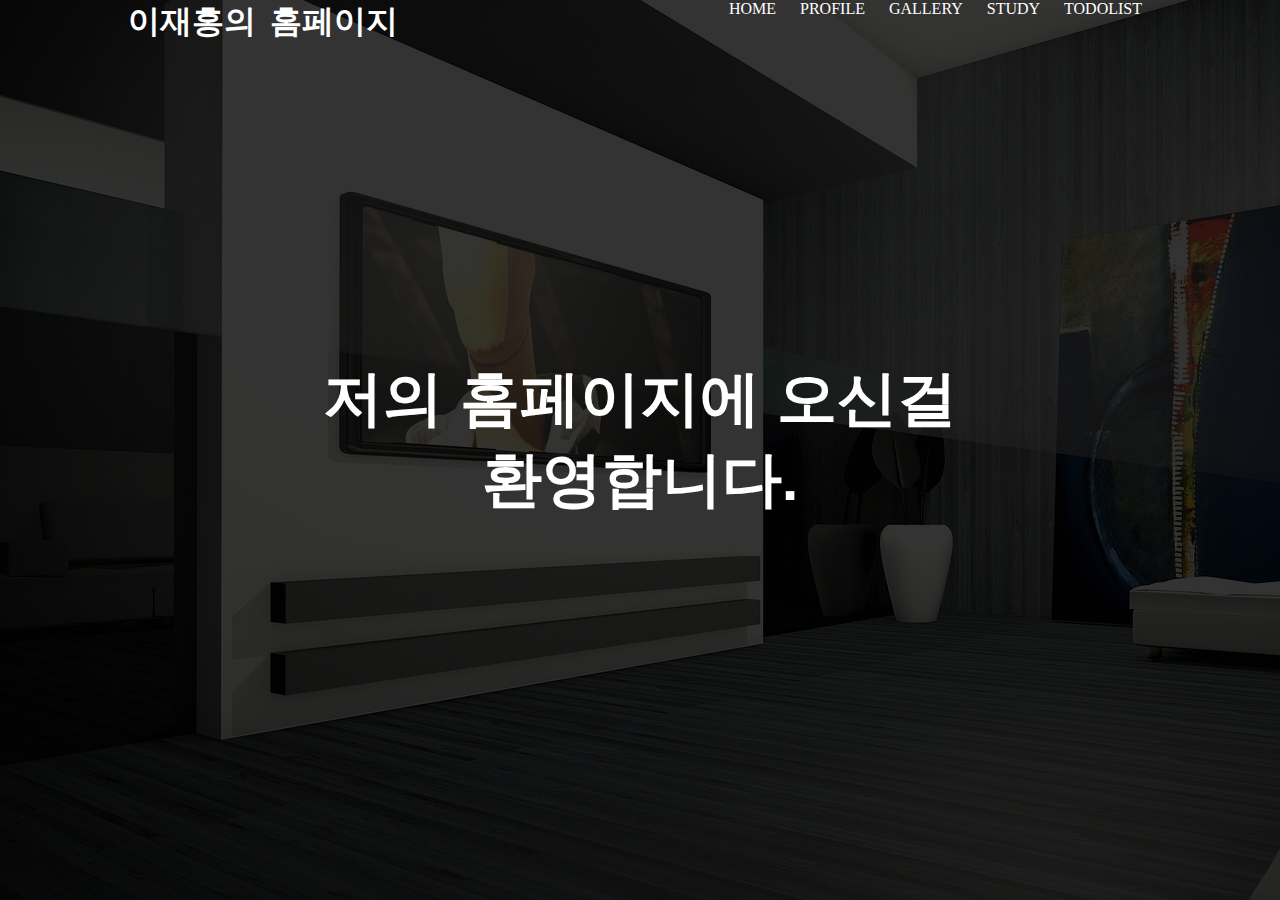
<file: public/index.html>
<!DOCTYPE html>
<html lang="ko">
<head>
    <meta charset="UTF-8">
    <meta name="viewport" content="width=device-width, initial-scale=1.0">
    <title>PAGE</title>
    <link rel="stylesheet" href="home.css">
</head>
<body>
    <div class="container">
        <div class="header">
            <h1><a href="#">이재홍의 홈페이지</a></h1>
            <div class="nav">
                <ul>
                    <li><a href="home.html">HOME</a></li>
                    <li><a href="#">PROFILE</a></li>
                    <li><a href="gallery.html">GALLERY</a></li>
                    <li><a href="#">STUDY</a></li>
                    <li><a href="#">TODOLIST</a></li>
                </ul>
            </div>
        </div>
        <div class="hero">
            <h2>저의 홈페이지에 오신걸 환영합니다.</h2>                        
        </div>
    </div>
</body>
</html>
</file>
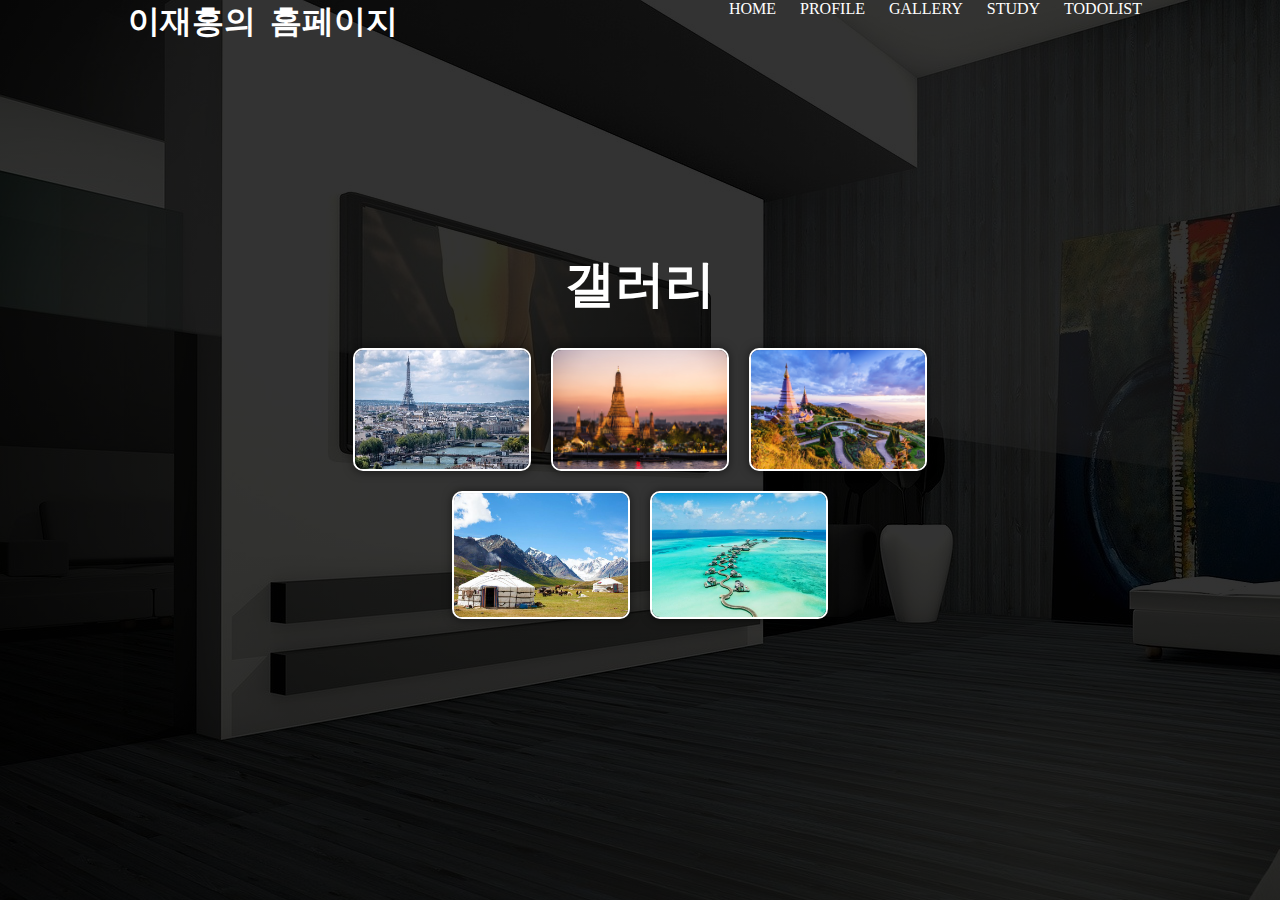
<file: public/gallery.html>
<!DOCTYPE html>
<html lang="ko">
<head>
    <meta charset="UTF-8">
    <meta name="viewport" content="width=device-width, initial-scale=1.0">
    <title>GALLERY</title>
    <link rel="stylesheet" href="gallery.css">
</head>
<body>
    <div class="container">
        <div class="header">
            <h1><a href="#">이재홍의 홈페이지</a></h1>
            <div class="nav">
                <ul>
                    <li><a href="index.html">HOME</a></li>
                    <li><a href="profile.html">PROFILE</a></li>
                    <li><a href="gallery.html">GALLERY</a></li>
                    <li><a href="study.html">STUDY</a></li>
                    <li><a href="todolist.html">TODOLIST</a></li>
                </ul>
            </div>
        </div>
        <div class="hero">
            <h2>갤러리</h2>   
            <div class="gallery">
                <img src="images/img1.jpg" alt="GALLERY image1">
                <img src="images/img2.jpg" alt="GALLERY image2">
                <img src="images/img3.jpg" alt="GALLERY image3">
                <img src="images/img4.jpg" alt="GALLERY image4">
                <img src="images/img5.jpg" alt="GALLERY image5">
            </div>                     
        </div>
    </div>
</body>
</html>
</file>
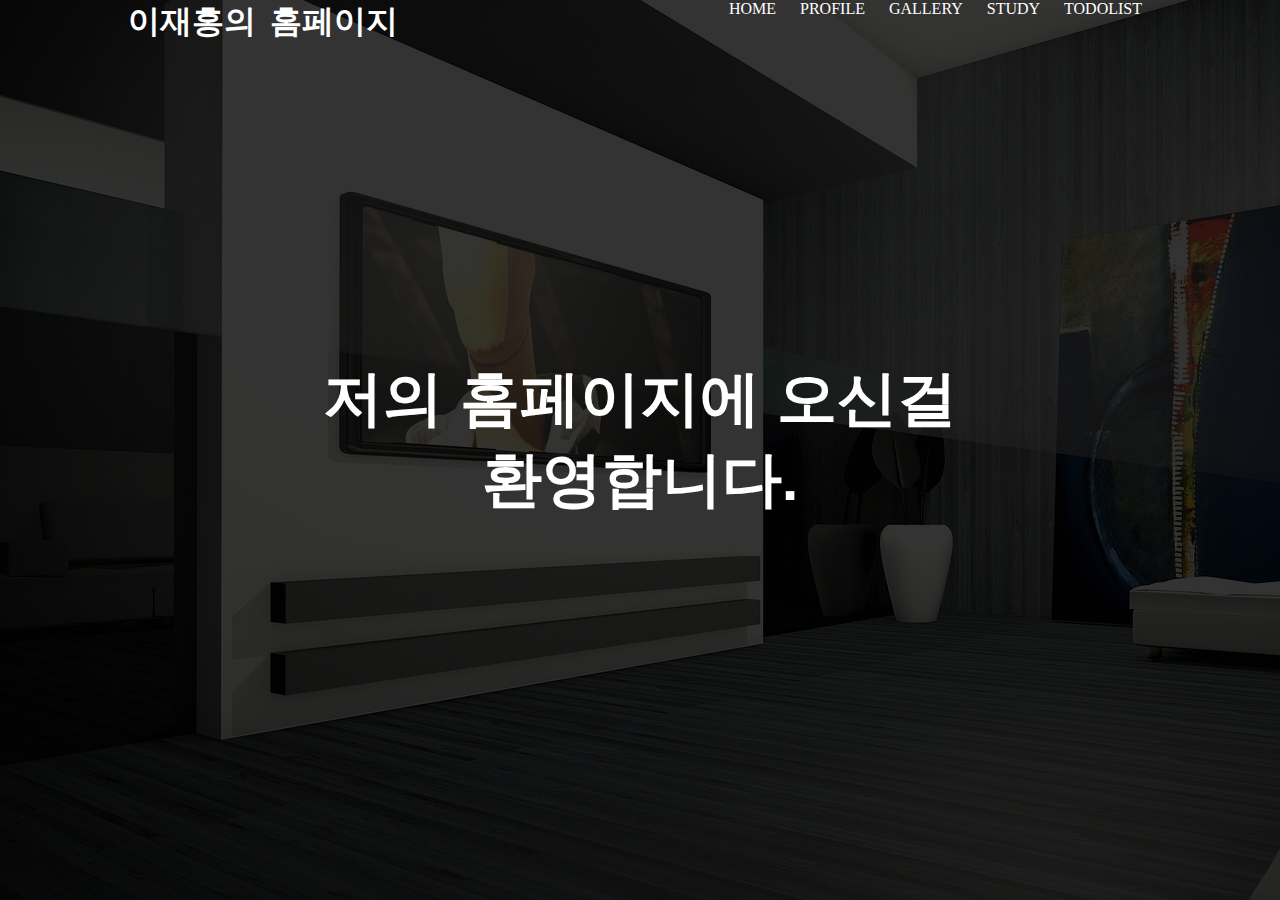
<file: public/home.html>
<!DOCTYPE html>
<html lang="ko">
<head>
    <meta charset="UTF-8">
    <meta name="viewport" content="width=device-width, initial-scale=1.0">
    <title>HOME</title>
    <link rel="stylesheet" href="home.css">
</head>
<body>
    <div class="container">
        <div class="header">
            <h1><a href="#">이재홍의 홈페이지</a></h1>
            <div class="nav">
                <ul>
                    <li><a href="home.html">HOME</a></li>
                    <li><a href="profile.html">PROFILE</a></li>
                    <li><a href="gallery.html">GALLERY</a></li>
                    <li><a href="study.html">STUDY</a></li>
                    <li><a href="todolist.html">TODOLIST</a></li>
                </ul>
            </div>
        </div>
        <div class="hero">
            <h2>저의 홈페이지에 오신걸 환영합니다.</h2>                        
        </div>
    </div>
</body>
</html>
</file>
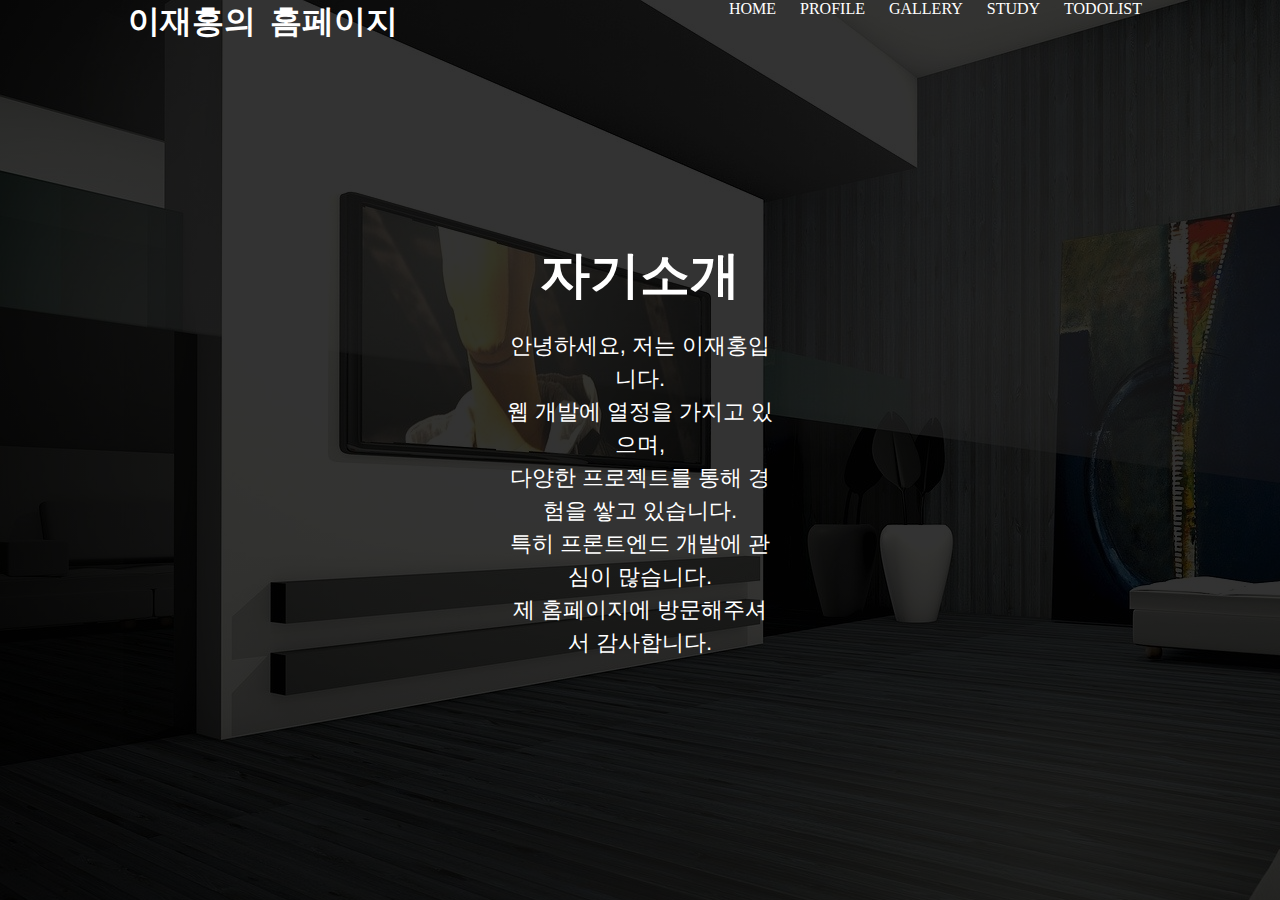
<file: public/profile.html>
<!DOCTYPE html>
<html lang="ko">
<head>
    <meta charset="UTF-8">
    <meta name="viewport" content="width=device-width, initial-scale=1.0">
    <title>PROFILE</title>
    <link rel="stylesheet" href="profile.css">
</head>
<body>
    <div class="container">
        <div class="header">
            <h1><a href="index.html">이재홍의 홈페이지</a></h1>
            <div class="nav">
                <ul>
                    <li><a href="index.html">HOME</a></li>
                    <li><a href="profile.html">PROFILE</a></li>
                    <li><a href="gallery.html">GALLERY</a></li>
                    <li><a href="study.html">STUDY</a></li>
                    <li><a href="todolist.html">TODOLIST</a></li>
                </ul>
            </div>
        </div>
        <div class="hero">
            <h2>자기소개</h2>
            <div class="profile-content">
                <p>안녕하세요, 저는 이재홍입니다. 
                    <br>웹 개발에 열정을 가지고 있으며, 
                    <br>다양한 프로젝트를 통해 경험을 쌓고 있습니다. 
                    <br>특히 프론트엔드 개발에 관심이 많습니다. 
                    <br>제 홈페이지에 방문해주셔서 감사합니다.</p>
            </div>
        </div>
    </div>
</body>
</html>
</file>
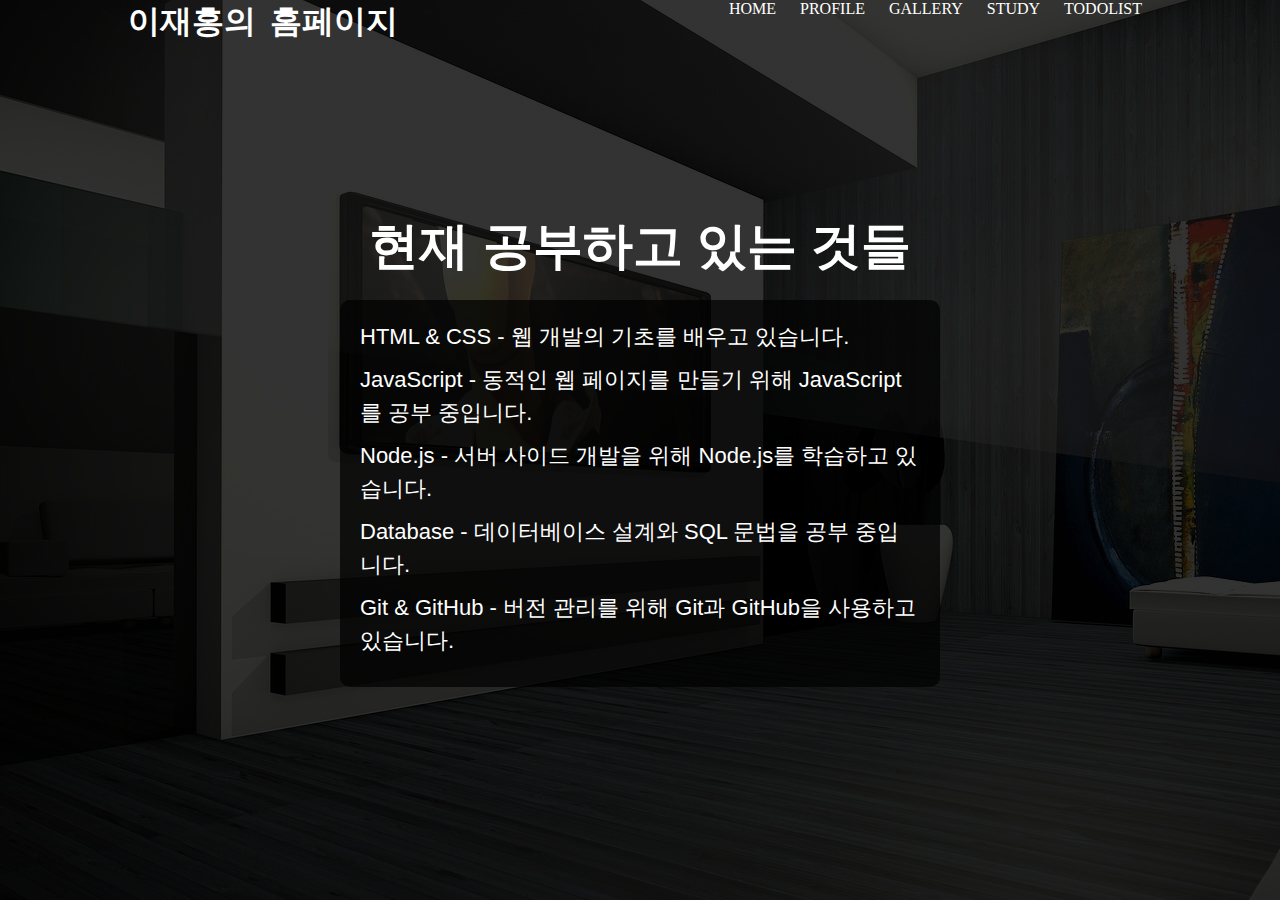
<file: public/study.html>
<!DOCTYPE html>
<html lang="ko">
<head>
    <meta charset="UTF-8">
    <meta name="viewport" content="width=device-width, initial-scale=1.0">
    <title>STUDY</title>
    <link rel="stylesheet" href="study.css">
</head>
<body>
    <div class="container">
        <div class="header">
            <h1><a href="index.html">이재홍의 홈페이지</a></h1>
            <div class="nav">
                <ul>
                    <li><a href="index.html">HOME</a></li>
                    <li><a href="profile.html">PROFILE</a></li>
                    <li><a href="gallery.html">GALLERY</a></li>
                    <li><a href="study.html">STUDY</a></li>
                    <li><a href="todolist.html">TODOLIST</a></li>
                </ul>
            </div>
        </div>
        <div class="hero">
            <h2>현재 공부하고 있는 것들</h2>
            <div class="study-content">
                <ul>
                    <li>HTML & CSS - 웹 개발의 기초를 배우고 있습니다.</li>
                    <li>JavaScript - 동적인 웹 페이지를 만들기 위해 JavaScript를 공부 중입니다.</li>
                    <li>Node.js - 서버 사이드 개발을 위해 Node.js를 학습하고 있습니다.</li>
                    <li>Database - 데이터베이스 설계와 SQL 문법을 공부 중입니다.</li>
                    <li>Git & GitHub - 버전 관리를 위해 Git과 GitHub을 사용하고 있습니다.</li>
                </ul>
            </div>
        </div>
    </div>
</body>
</html>
</file>
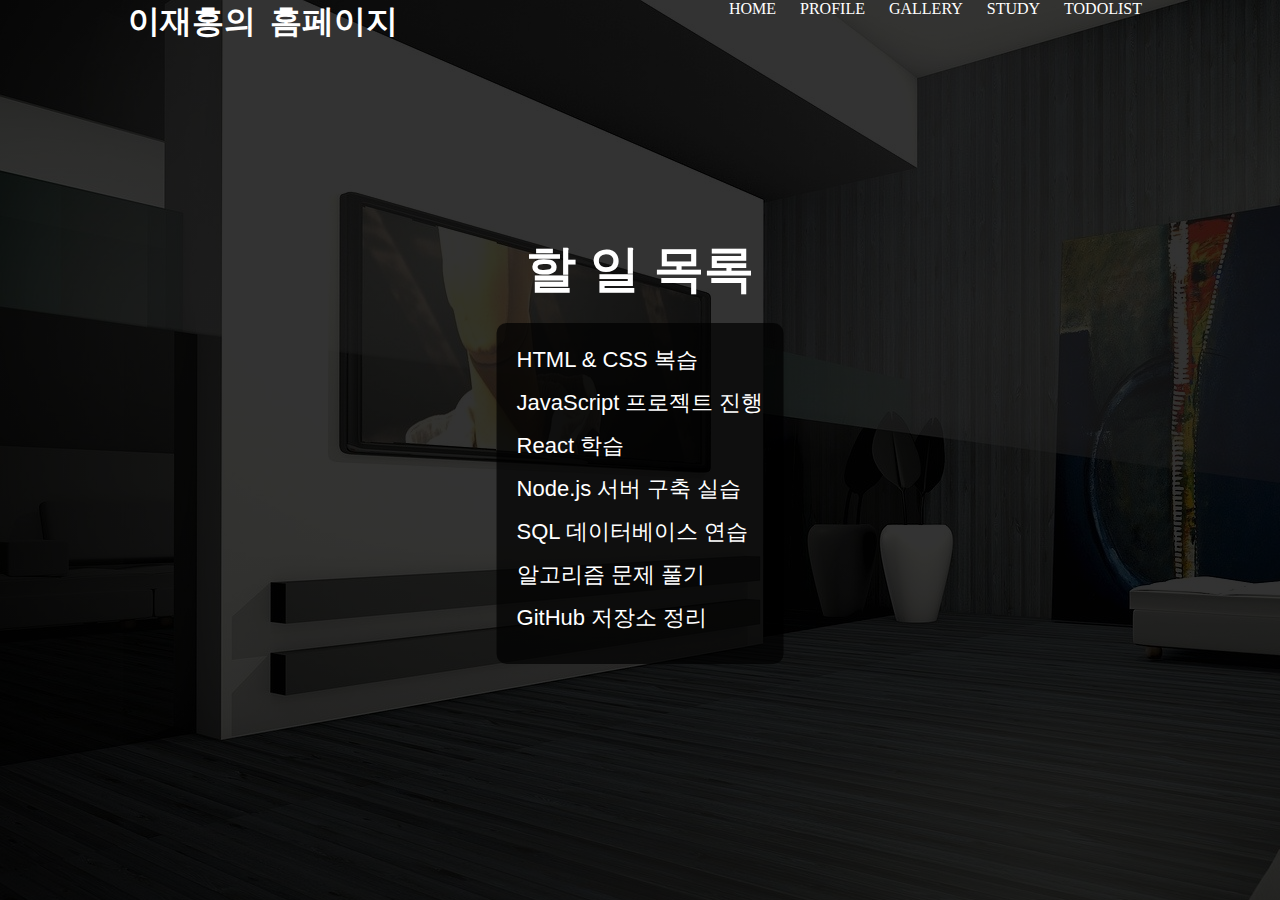
<file: public/todolist.html>
<!DOCTYPE html>
<html lang="ko">
<head>
    <meta charset="UTF-8">
    <meta name="viewport" content="width=device-width, initial-scale=1.0">
    <title>TODOLIST</title>
    <link rel="stylesheet" href="todolist.css">
</head>
<body>
    <div class="container">
        <div class="header">
            <h1><a href="index.html">이재홍의 홈페이지</a></h1>
            <div class="nav">
                <ul>
                    <li><a href="index.html">HOME</a></li>
                    <li><a href="profile.html">PROFILE</a></li>
                    <li><a href="gallery.html">GALLERY</a></li>
                    <li><a href="study.html">STUDY</a></li>
                    <li><a href="todolist.html">TODOLIST</a></li>
                </ul>
            </div>
        </div>
        <div class="hero">
            <h2>할 일 목록</h2>
            <div class="todolist-content">
                <ul>
                    <li>HTML & CSS 복습</li>
                    <li>JavaScript 프로젝트 진행</li>
                    <li>React 학습</li>
                    <li>Node.js 서버 구축 실습</li>
                    <li>SQL 데이터베이스 연습</li>
                    <li>알고리즘 문제 풀기</li>
                    <li>GitHub 저장소 정리</li>
                </ul>
            </div>
        </div>
    </div>
</body>
</html>
</file>
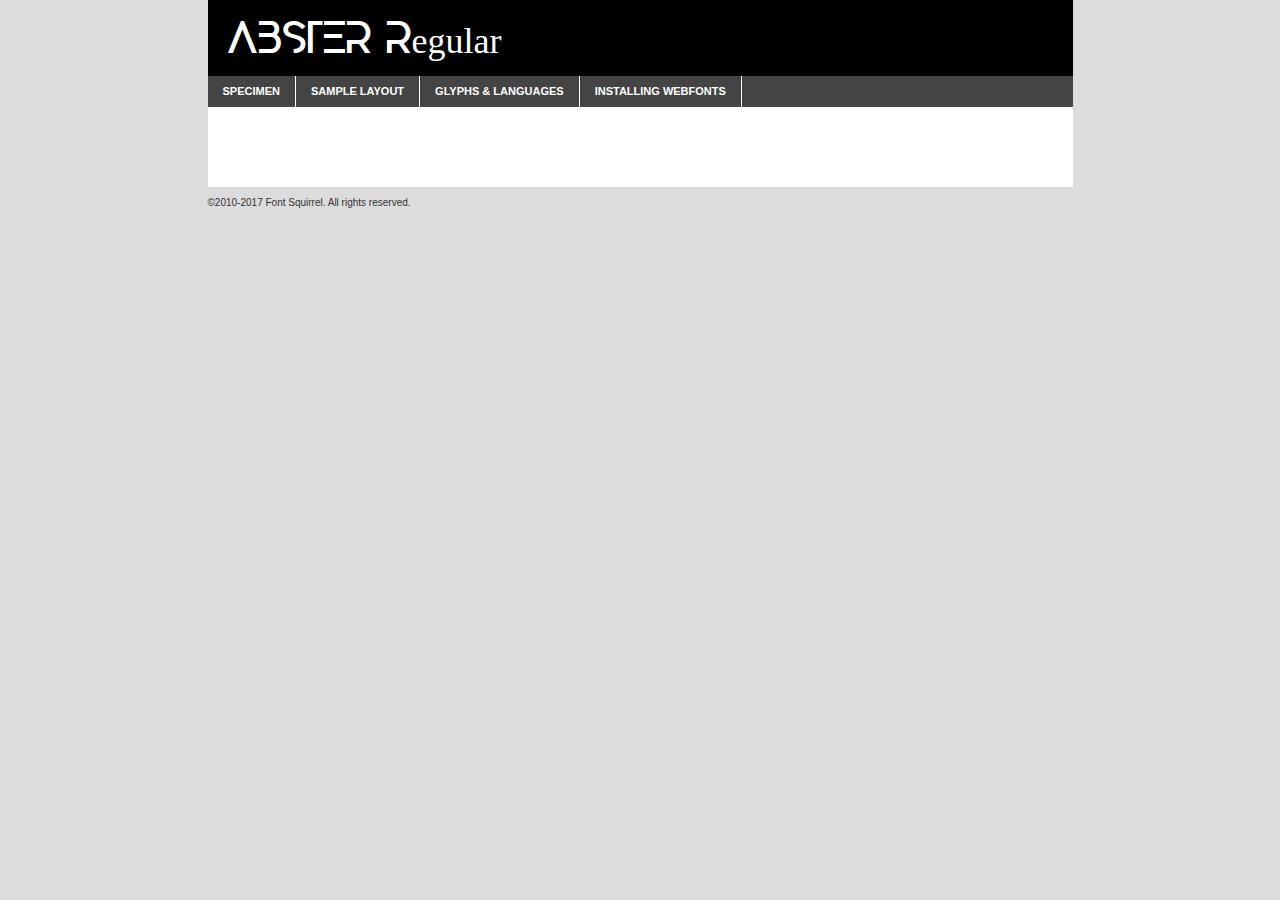
<file: public/font/abster-demo.html>
<!DOCTYPE html PUBLIC "-//W3C//DTD XHTML 1.0 Transitional//EN"
	"http://www.w3.org/TR/xhtml1/DTD/xhtml1-transitional.dtd">

<html xmlns="http://www.w3.org/1999/xhtml" xml:lang="en" lang="en">
<head>
	<meta http-equiv="Content-Type" content="text/html; charset=utf-8" />
	<script src="http://ajax.googleapis.com/ajax/libs/jquery/1.7.2/jquery.min.js" type="text/javascript" charset="utf-8"></script>
	<script type="text/javascript">
	(function($){$.fn.easyTabs=function(option){var param=jQuery.extend({fadeSpeed:"fast",defaultContent:1,activeClass:'active'},option);$(this).each(function(){var thisId="#"+this.id;if(param.defaultContent==''){param.defaultContent=1;}
	if(typeof param.defaultContent=="number")
	{var defaultTab=$(thisId+" .tabs li:eq("+(param.defaultContent-1)+") a").attr('href').substr(1);}else{var defaultTab=param.defaultContent;}
	$(thisId+" .tabs li a").each(function(){var tabToHide=$(this).attr('href').substr(1);$("#"+tabToHide).addClass('easytabs-tab-content');});hideAll();changeContent(defaultTab);function hideAll(){$(thisId+" .easytabs-tab-content").hide();}
	function changeContent(tabId){hideAll();$(thisId+" .tabs li").removeClass(param.activeClass);$(thisId+" .tabs li a[href=#"+tabId+"]").closest('li').addClass(param.activeClass);if(param.fadeSpeed!="none")
	{$(thisId+" #"+tabId).fadeIn(param.fadeSpeed);}else{$(thisId+" #"+tabId).show();}}
	$(thisId+" .tabs li").click(function(){var tabId=$(this).find('a').attr('href').substr(1);changeContent(tabId);return false;});});}})(jQuery);
	</script>
	<link rel="stylesheet" href="specimen_files/specimen_stylesheet.css" type="text/css" charset="utf-8" />
	<link rel="stylesheet" href="stylesheet.css" type="text/css" charset="utf-8" />

	<style type="text/css">
					body{
				font-family: 'absterregular';
							}
		</style>

	<title>ABSTER Regular Specimen</title>
	
	
	<script type="text/javascript" charset="utf-8">
		$(document).ready(function() {
			$('#container').easyTabs({defaultContent:1});
		});
	</script>
</head>

<body>
<div id="container">
	<div id="header">
		ABSTER Regular	</div>
	<ul class="tabs">
		<li><a href="#specimen">Specimen</a></li>
		<li><a href="#layout">Sample Layout</a></li>
				<li><a href="#glyphs">Glyphs &amp; Languages</a></li>
		<li><a href="#installing">Installing Webfonts</a></li>
		
	</ul>
	
	<div id="main_content">

		
			<div id="specimen">
		
				<div class="section">
					<div class="grid12 firstcol">
						<div class="huge">AaBb</div>
					</div>
				</div>
		
				<div class="section">
					<div class="glyph_range">A&#x200B;B&#x200b;C&#x200b;D&#x200b;E&#x200b;F&#x200b;G&#x200b;H&#x200b;I&#x200b;J&#x200b;K&#x200b;L&#x200b;M&#x200b;N&#x200b;O&#x200b;P&#x200b;Q&#x200b;R&#x200b;S&#x200b;T&#x200b;U&#x200b;V&#x200b;W&#x200b;X&#x200b;Y&#x200b;Z&#x200b;a&#x200b;b&#x200b;c&#x200b;d&#x200b;e&#x200b;f&#x200b;g&#x200b;h&#x200b;i&#x200b;j&#x200b;k&#x200b;l&#x200b;m&#x200b;n&#x200b;o&#x200b;p&#x200b;q&#x200b;r&#x200b;s&#x200b;t&#x200b;u&#x200b;v&#x200b;w&#x200b;x&#x200b;y&#x200b;z&#x200b;1&#x200b;2&#x200b;3&#x200b;4&#x200b;5&#x200b;6&#x200b;7&#x200b;8&#x200b;9&#x200b;0&#x200b;&amp;&#x200b;.&#x200b;,&#x200b;?&#x200b;!&#x200b;&#64;&#x200b;(&#x200b;)&#x200b;#&#x200b;$&#x200b;%&#x200b;*&#x200b;+&#x200b;-&#x200b;=&#x200b;:&#x200b;;</div>
				</div>
				<div class="section">
					<div class="grid12 firstcol">
						<table class="sample_table">
							<tr><td>10</td><td class="size10">abcdefghijklmnopqrstuvwxyzABCDEFGHIJKLMNOPQRSTUVWXYZ0123456789abcdefghijklmnopqrstuvwxyzABCDEFGHIJKLMNOPQRSTUVWXYZ0123456789abcdefghijklmnopqrstuvwxyzABCDEFGHIJKLMNOPQRSTUVWXYZ</td></tr>
							<tr><td>11</td><td class="size11">abcdefghijklmnopqrstuvwxyzABCDEFGHIJKLMNOPQRSTUVWXYZ0123456789abcdefghijklmnopqrstuvwxyzABCDEFGHIJKLMNOPQRSTUVWXYZ0123456789abcdefghijklmnopqrstuvwxyzABCDEFGHIJKLMNOPQRSTUVWXYZ</td></tr>
							<tr><td>12</td><td class="size12">abcdefghijklmnopqrstuvwxyzABCDEFGHIJKLMNOPQRSTUVWXYZ0123456789abcdefghijklmnopqrstuvwxyzABCDEFGHIJKLMNOPQRSTUVWXYZ0123456789abcdefghijklmnopqrstuvwxyzABCDEFGHIJKLMNOPQRSTUVWXYZ</td></tr>
							<tr><td>13</td><td class="size13">abcdefghijklmnopqrstuvwxyzABCDEFGHIJKLMNOPQRSTUVWXYZ0123456789abcdefghijklmnopqrstuvwxyzABCDEFGHIJKLMNOPQRSTUVWXYZ0123456789abcdefghijklmnopqrstuvwxyzABCDEFGHIJKLMNOPQRSTUVWXYZ</td></tr>
							<tr><td>14</td><td class="size14">abcdefghijklmnopqrstuvwxyzABCDEFGHIJKLMNOPQRSTUVWXYZ0123456789abcdefghijklmnopqrstuvwxyzABCDEFGHIJKLMNOPQRSTUVWXYZ0123456789abcdefghijklmnopqrstuvwxyzABCDEFGHIJKLMNOPQRSTUVWXYZ</td></tr>
							<tr><td>16</td><td class="size16">abcdefghijklmnopqrstuvwxyzABCDEFGHIJKLMNOPQRSTUVWXYZ0123456789abcdefghijklmnopqrstuvwxyzABCDEFGHIJKLMNOPQRSTUVWXYZ</td></tr>
							<tr><td>18</td><td class="size18">abcdefghijklmnopqrstuvwxyzABCDEFGHIJKLMNOPQRSTUVWXYZ0123456789abcdefghijklmnopqrstuvwxyzABCDEFGHIJKLMNOPQRSTUVWXYZ</td></tr>
							<tr><td>20</td><td class="size20">abcdefghijklmnopqrstuvwxyzABCDEFGHIJKLMNOPQRSTUVWXYZ0123456789abcdefghijklmnopqrstuvwxyzABCDEFGHIJKLMNOPQRSTUVWXYZ</td></tr>
							<tr><td>24</td><td class="size24">abcdefghijklmnopqrstuvwxyzABCDEFGHIJKLMNOPQRSTUVWXYZ0123456789abcdefghijklmnopqrstuvwxyzABCDEFGHIJKLMNOPQRSTUVWXYZ</td></tr>
							<tr><td>30</td><td class="size30">abcdefghijklmnopqrstuvwxyzABCDEFGHIJKLMNOPQRSTUVWXYZ0123456789abcdefghijklmnopqrstuvwxyzABCDEFGHIJKLMNOPQRSTUVWXYZ</td></tr>
							<tr><td>36</td><td class="size36">abcdefghijklmnopqrstuvwxyzABCDEFGHIJKLMNOPQRSTUVWXYZ0123456789abcdefghijklmnopqrstuvwxyzABCDEFGHIJKLMNOPQRSTUVWXYZ</td></tr>
							<tr><td>48</td><td class="size48">abcdefghijklmnopqrstuvwxyzABCDEFGHIJKLMNOPQRSTUVWXYZ0123456789abcdefghijklmnopqrstuvwxyzABCDEFGHIJKLMNOPQRSTUVWXYZ</td></tr>
							<tr><td>60</td><td class="size60">abcdefghijklmnopqrstuvwxyzABCDEFGHIJKLMNOPQRSTUVWXYZ0123456789abcdefghijklmnopqrstuvwxyzABCDEFGHIJKLMNOPQRSTUVWXYZ</td></tr>
							<tr><td>72</td><td class="size72">abcdefghijklmnopqrstuvwxyzABCDEFGHIJKLMNOPQRSTUVWXYZ0123456789abcdefghijklmnopqrstuvwxyzABCDEFGHIJKLMNOPQRSTUVWXYZ</td></tr>
							<tr><td>90</td><td class="size90">abcdefghijklmnopqrstuvwxyzABCDEFGHIJKLMNOPQRSTUVWXYZ0123456789abcdefghijklmnopqrstuvwxyzABCDEFGHIJKLMNOPQRSTUVWXYZ</td></tr>
						</table>
				
					</div>
			
				</div>
		
		
		
								<div class="section" id="bodycomparison">


										<div id="xheight">
				<div class="fontbody">&#x25FC;&#x25FC;&#x25FC;&#x25FC;&#x25FC;&#x25FC;&#x25FC;&#x25FC;&#x25FC;&#x25FC;&#x25FC;&#x25FC;&#x25FC;&#x25FC;&#x25FC;&#x25FC;&#x25FC;&#x25FC;&#x25FC;&#x25FC;&#x25FC;&#x25FC;&#x25FC;&#x25FC;&#x25FC;&#x25FC;&#x25FC;&#x25FC;&#x25FC;&#x25FC;&#x25FC;&#x25FC;&#x25FC;&#x25FC;&#x25FC;&#x25FC;&#x25FC;&#x25FC;&#x25FC;&#x25FC;&#x25FC;&#x25FC;&#x25FC;&#x25FC;&#x25FC;&#x25FC;&#x25FC;&#x25FC;&#x25FC;&#x25FC;&#x25FC;&#x25FC;&#x25FC;&#x25FC;&#x25FC;&#x25FC;&#x25FC;&#x25FC;&#x25FC;&#x25FC;&#x25FC;&#x25FC;&#x25FC;&#x25FC;&#x25FC;&#x25FC;&#x25FC;&#x25FC;&#x25FC;&#x25FC;&#x25FC;&#x25FC;&#x25FC;&#x25FC;&#x25FC;&#x25FC;&#x25FC;&#x25FC;&#x25FC;&#x25FC;&#x25FC;&#x25FC;&#x25FC;&#x25FC;&#x25FC;&#x25FC;&#x25FC;&#x25FC;&#x25FC;&#x25FC;&#x25FC;&#x25FC;&#x25FC;&#x25FC;&#x25FC;&#x25FC;&#x25FC;&#x25FC;&#x25FC;body</div><div class="arialbody">body</div><div class="verdanabody">body</div><div class="georgiabody">body</div></div>
										<div class="fontbody" style="z-index:1">
											body<span>ABSTER Regular</span>
										</div>
										<div class="arialbody" style="z-index:1">
											body<span>Arial</span>
										</div>
										<div class="verdanabody" style="z-index:1">
											body<span>Verdana</span>
										</div>
										<div class="georgiabody" style="z-index:1">
											body<span>Georgia</span>
										</div>



								</div>
		
		
				<div class="section psample psample_row1" id="">
					
					<div class="grid2 firstcol">
						<p class="size10"><span>10.</span>Aenean lacinia bibendum nulla sed consectetur. Fusce dapibus, tellus ac cursus commodo, tortor mauris condimentum nibh, ut fermentum massa justo sit amet risus. Nullam id dolor id nibh ultricies vehicula ut id elit. Cum sociis natoque penatibus et magnis dis parturient montes, nascetur ridiculus mus. Nulla vitae elit libero, a pharetra augue.</p>
			
					</div>
					<div class="grid3">
						<p class="size11"><span>11.</span>Aenean lacinia bibendum nulla sed consectetur. Fusce dapibus, tellus ac cursus commodo, tortor mauris condimentum nibh, ut fermentum massa justo sit amet risus. Nullam id dolor id nibh ultricies vehicula ut id elit. Cum sociis natoque penatibus et magnis dis parturient montes, nascetur ridiculus mus. Nulla vitae elit libero, a pharetra augue.</p>
			
					</div>
					<div class="grid3">
						<p class="size12"><span>12.</span>Aenean lacinia bibendum nulla sed consectetur. Fusce dapibus, tellus ac cursus commodo, tortor mauris condimentum nibh, ut fermentum massa justo sit amet risus. Nullam id dolor id nibh ultricies vehicula ut id elit. Cum sociis natoque penatibus et magnis dis parturient montes, nascetur ridiculus mus. Nulla vitae elit libero, a pharetra augue.</p>
			
					</div>
					<div class="grid4">
						<p class="size13"><span>13.</span>Aenean lacinia bibendum nulla sed consectetur. Fusce dapibus, tellus ac cursus commodo, tortor mauris condimentum nibh, ut fermentum massa justo sit amet risus. Nullam id dolor id nibh ultricies vehicula ut id elit. Cum sociis natoque penatibus et magnis dis parturient montes, nascetur ridiculus mus. Nulla vitae elit libero, a pharetra augue.</p>
			
					</div>
					<div class="white_blend"></div>
					
				</div>
				<div class="section psample psample_row2" id="">
					<div class="grid3 firstcol">
						<p class="size14"><span>14.</span>Aenean lacinia bibendum nulla sed consectetur. Fusce dapibus, tellus ac cursus commodo, tortor mauris condimentum nibh, ut fermentum massa justo sit amet risus. Nullam id dolor id nibh ultricies vehicula ut id elit. Cum sociis natoque penatibus et magnis dis parturient montes, nascetur ridiculus mus. Nulla vitae elit libero, a pharetra augue.</p>
			
					</div>
					<div class="grid4">
						<p class="size16"><span>16.</span>Aenean lacinia bibendum nulla sed consectetur. Fusce dapibus, tellus ac cursus commodo, tortor mauris condimentum nibh, ut fermentum massa justo sit amet risus. Nullam id dolor id nibh ultricies vehicula ut id elit. Cum sociis natoque penatibus et magnis dis parturient montes, nascetur ridiculus mus. Nulla vitae elit libero, a pharetra augue.</p>
			
					</div>
					<div class="grid5">
						<p class="size18"><span>18.</span>Aenean lacinia bibendum nulla sed consectetur. Fusce dapibus, tellus ac cursus commodo, tortor mauris condimentum nibh, ut fermentum massa justo sit amet risus. Nullam id dolor id nibh ultricies vehicula ut id elit. Cum sociis natoque penatibus et magnis dis parturient montes, nascetur ridiculus mus. Nulla vitae elit libero, a pharetra augue.</p>
			
					</div>

					<div class="white_blend"></div>

				</div>
				
				<div class="section psample psample_row3" id="">
					<div class="grid5 firstcol">
						<p class="size20"><span>20.</span>Aenean lacinia bibendum nulla sed consectetur. Fusce dapibus, tellus ac cursus commodo, tortor mauris condimentum nibh, ut fermentum massa justo sit amet risus. Nullam id dolor id nibh ultricies vehicula ut id elit. Cum sociis natoque penatibus et magnis dis parturient montes, nascetur ridiculus mus. Nulla vitae elit libero, a pharetra augue.</p>
					</div>
					<div class="grid7">
						<p class="size24"><span>24.</span>Aenean lacinia bibendum nulla sed consectetur. Fusce dapibus, tellus ac cursus commodo, tortor mauris condimentum nibh, ut fermentum massa justo sit amet risus. Nullam id dolor id nibh ultricies vehicula ut id elit. Cum sociis natoque penatibus et magnis dis parturient montes, nascetur ridiculus mus. Nulla vitae elit libero, a pharetra augue.</p>
					</div>
					
					<div class="white_blend"></div>
					
				</div>
				
				<div class="section psample psample_row4" id="">
					<div class="grid12 firstcol">
						<p class="size30"><span>30.</span>Aenean lacinia bibendum nulla sed consectetur. Fusce dapibus, tellus ac cursus commodo, tortor mauris condimentum nibh, ut fermentum massa justo sit amet risus. Nullam id dolor id nibh ultricies vehicula ut id elit. Cum sociis natoque penatibus et magnis dis parturient montes, nascetur ridiculus mus. Nulla vitae elit libero, a pharetra augue.</p>
					</div>
					<div class="white_blend"></div>
					
				</div>
				
				
				
				<div class="section psample psample_row1 fullreverse">
					<div class="grid2 firstcol">
						<p class="size10"><span>10.</span>Aenean lacinia bibendum nulla sed consectetur. Fusce dapibus, tellus ac cursus commodo, tortor mauris condimentum nibh, ut fermentum massa justo sit amet risus. Nullam id dolor id nibh ultricies vehicula ut id elit. Cum sociis natoque penatibus et magnis dis parturient montes, nascetur ridiculus mus. Nulla vitae elit libero, a pharetra augue.</p>
			
					</div>
					<div class="grid3">
						<p class="size11"><span>11.</span>Aenean lacinia bibendum nulla sed consectetur. Fusce dapibus, tellus ac cursus commodo, tortor mauris condimentum nibh, ut fermentum massa justo sit amet risus. Nullam id dolor id nibh ultricies vehicula ut id elit. Cum sociis natoque penatibus et magnis dis parturient montes, nascetur ridiculus mus. Nulla vitae elit libero, a pharetra augue.</p>
			
					</div>
					<div class="grid3">
						<p class="size12"><span>12.</span>Aenean lacinia bibendum nulla sed consectetur. Fusce dapibus, tellus ac cursus commodo, tortor mauris condimentum nibh, ut fermentum massa justo sit amet risus. Nullam id dolor id nibh ultricies vehicula ut id elit. Cum sociis natoque penatibus et magnis dis parturient montes, nascetur ridiculus mus. Nulla vitae elit libero, a pharetra augue.</p>
			
					</div>
					<div class="grid4">
						<p class="size13"><span>13.</span>Aenean lacinia bibendum nulla sed consectetur. Fusce dapibus, tellus ac cursus commodo, tortor mauris condimentum nibh, ut fermentum massa justo sit amet risus. Nullam id dolor id nibh ultricies vehicula ut id elit. Cum sociis natoque penatibus et magnis dis parturient montes, nascetur ridiculus mus. Nulla vitae elit libero, a pharetra augue.</p>
			
					</div>
					<div class="black_blend"></div>
					
				</div>
				
				<div class="section psample psample_row2 fullreverse">
					<div class="grid3 firstcol">
						<p class="size14"><span>14.</span>Aenean lacinia bibendum nulla sed consectetur. Fusce dapibus, tellus ac cursus commodo, tortor mauris condimentum nibh, ut fermentum massa justo sit amet risus. Nullam id dolor id nibh ultricies vehicula ut id elit. Cum sociis natoque penatibus et magnis dis parturient montes, nascetur ridiculus mus. Nulla vitae elit libero, a pharetra augue.</p>
			
					</div>
					<div class="grid4">
						<p class="size16"><span>16.</span>Aenean lacinia bibendum nulla sed consectetur. Fusce dapibus, tellus ac cursus commodo, tortor mauris condimentum nibh, ut fermentum massa justo sit amet risus. Nullam id dolor id nibh ultricies vehicula ut id elit. Cum sociis natoque penatibus et magnis dis parturient montes, nascetur ridiculus mus. Nulla vitae elit libero, a pharetra augue.</p>
			
					</div>
					<div class="grid5">
						<p class="size18"><span>18.</span>Aenean lacinia bibendum nulla sed consectetur. Fusce dapibus, tellus ac cursus commodo, tortor mauris condimentum nibh, ut fermentum massa justo sit amet risus. Nullam id dolor id nibh ultricies vehicula ut id elit. Cum sociis natoque penatibus et magnis dis parturient montes, nascetur ridiculus mus. Nulla vitae elit libero, a pharetra augue.</p>
			
					</div>
					<div class="black_blend"></div>

				</div>
				
				<div class="section psample fullreverse psample_row3" id="">
					<div class="grid5 firstcol">
						<p class="size20"><span>20.</span>Aenean lacinia bibendum nulla sed consectetur. Fusce dapibus, tellus ac cursus commodo, tortor mauris condimentum nibh, ut fermentum massa justo sit amet risus. Nullam id dolor id nibh ultricies vehicula ut id elit. Cum sociis natoque penatibus et magnis dis parturient montes, nascetur ridiculus mus. Nulla vitae elit libero, a pharetra augue.</p>
					</div>
					<div class="grid7">
						<p class="size24"><span>24.</span>Aenean lacinia bibendum nulla sed consectetur. Fusce dapibus, tellus ac cursus commodo, tortor mauris condimentum nibh, ut fermentum massa justo sit amet risus. Nullam id dolor id nibh ultricies vehicula ut id elit. Cum sociis natoque penatibus et magnis dis parturient montes, nascetur ridiculus mus. Nulla vitae elit libero, a pharetra augue.</p>
					</div>
					
					<div class="black_blend"></div>
					
				</div>
				
				<div class="section psample fullreverse psample_row4" id="" style="border-bottom: 20px #000 solid;">
					<div class="grid12 firstcol">
						<p class="size30"><span>30.</span>Aenean lacinia bibendum nulla sed consectetur. Fusce dapibus, tellus ac cursus commodo, tortor mauris condimentum nibh, ut fermentum massa justo sit amet risus. Nullam id dolor id nibh ultricies vehicula ut id elit. Cum sociis natoque penatibus et magnis dis parturient montes, nascetur ridiculus mus. Nulla vitae elit libero, a pharetra augue.</p>
					</div>
					<div class="black_blend"></div>
					
				</div>
				
				
				
				
			</div>
			
			<div id="layout">
				
				<div class="section">
					
					<div class="grid12 firstcol">
						<h1>Lorem Ipsum Dolor</h1>
						<h2>Etiam porta sem malesuada magna mollis euismod</h2>
						
						<p class="byline">By <a href="#link">Aenean Lacinia</a></p>
					</div>
				</div>
				<div class="section">
					<div class="grid8 firstcol">
						<p class="large">Donec sed odio dui. Morbi leo risus, porta ac consectetur ac, vestibulum at eros. Fusce dapibus, tellus ac cursus commodo, tortor mauris condimentum nibh, ut fermentum massa justo sit amet risus. </p>

						
						<h3>Pellentesque ornare sem</h3>

						<p>Maecenas sed diam eget risus varius blandit sit amet non magna. Maecenas faucibus mollis interdum. Donec ullamcorper nulla non metus auctor fringilla. Nullam id dolor id nibh ultricies vehicula ut id elit. Nullam id dolor id nibh ultricies vehicula ut id elit. </p>

						<p>Aenean eu leo quam. Pellentesque ornare sem lacinia quam venenatis vestibulum. Lorem ipsum dolor sit amet, consectetur adipiscing elit. Cum sociis natoque penatibus et magnis dis parturient montes, nascetur ridiculus mus. </p>

						<p>Nulla vitae elit libero, a pharetra augue. Praesent commodo cursus magna, vel scelerisque nisl consectetur et. Aenean lacinia bibendum nulla sed consectetur. </p>

						<p>Nullam quis risus eget urna mollis ornare vel eu leo. Nullam quis risus eget urna mollis ornare vel eu leo. Maecenas sed diam eget risus varius blandit sit amet non magna. Donec ullamcorper nulla non metus auctor fringilla. </p>

						<h3>Cras mattis consectetur</h3>

						<p>Aenean eu leo quam. Pellentesque ornare sem lacinia quam venenatis vestibulum. Aenean lacinia bibendum nulla sed consectetur. Integer posuere erat a ante venenatis dapibus posuere velit aliquet. Cras mattis consectetur purus sit amet fermentum. </p>

						<p>Nullam id dolor id nibh ultricies vehicula ut id elit. Nullam quis risus eget urna mollis ornare vel eu leo. Cras mattis consectetur purus sit amet fermentum.</p>
					</div>
					
					<div class="grid4 sidebar">
						
						<div class="box reverse">
							<p class="last">Nullam quis risus eget urna mollis ornare vel eu leo. Donec ullamcorper nulla non metus auctor fringilla. Cras mattis consectetur purus sit amet fermentum. Sed posuere consectetur est at lobortis. Lorem ipsum dolor sit amet, consectetur adipiscing elit. </p>
						</div>
						
						<p class="caption">Maecenas sed diam eget risus varius.</p>

						<p>Vestibulum id ligula porta felis euismod semper. Integer posuere erat a ante venenatis dapibus posuere velit aliquet. Vestibulum id ligula porta felis euismod semper. Sed posuere consectetur est at lobortis. Maecenas sed diam eget risus varius blandit sit amet non magna. Fusce dapibus, tellus ac cursus commodo, tortor mauris condimentum nibh, ut fermentum massa justo sit amet risus. </p>

					

						<p>Duis mollis, est non commodo luctus, nisi erat porttitor ligula, eget lacinia odio sem nec elit. Aenean lacinia bibendum nulla sed consectetur. Vivamus sagittis lacus vel augue laoreet rutrum faucibus dolor auctor. Aenean lacinia bibendum nulla sed consectetur. Nullam quis risus eget urna mollis ornare vel eu leo. </p>

						<p>Praesent commodo cursus magna, vel scelerisque nisl consectetur et. Donec ullamcorper nulla non metus auctor fringilla. Maecenas faucibus mollis interdum. Fusce dapibus, tellus ac cursus commodo, tortor mauris condimentum nibh, ut fermentum massa justo sit amet risus. </p>

					</div>
				</div>
				
			</div>


			



		<div id="glyphs">
			<div class="section">
				<div class="grid12 firstcol">
			
				<h1>Language Support</h1>
				<p>The subset of ABSTER Regular in this kit supports the following languages:<br />
			
									</p>
				<h1>Glyph Chart</h1>
				<p>The subset of ABSTER Regular in this kit includes all the glyphs listed below. Unicode entities are included above each glyph to help you insert individual characters into your layout.</p>
				<div id="glyph_chart">
			
																														 <div><p>&amp;#13;</p>&#13;</div>
																				 <div><p>&amp;#32;</p>&#32;</div>
																				 <div><p>&amp;#65;</p>&#65;</div>
																				 <div><p>&amp;#66;</p>&#66;</div>
																				 <div><p>&amp;#67;</p>&#67;</div>
																				 <div><p>&amp;#68;</p>&#68;</div>
																				 <div><p>&amp;#69;</p>&#69;</div>
																				 <div><p>&amp;#70;</p>&#70;</div>
																				 <div><p>&amp;#71;</p>&#71;</div>
																				 <div><p>&amp;#72;</p>&#72;</div>
																				 <div><p>&amp;#73;</p>&#73;</div>
																				 <div><p>&amp;#74;</p>&#74;</div>
																				 <div><p>&amp;#75;</p>&#75;</div>
																				 <div><p>&amp;#76;</p>&#76;</div>
																				 <div><p>&amp;#77;</p>&#77;</div>
																				 <div><p>&amp;#78;</p>&#78;</div>
																				 <div><p>&amp;#79;</p>&#79;</div>
																				 <div><p>&amp;#80;</p>&#80;</div>
																				 <div><p>&amp;#81;</p>&#81;</div>
																				 <div><p>&amp;#82;</p>&#82;</div>
																				 <div><p>&amp;#83;</p>&#83;</div>
																				 <div><p>&amp;#84;</p>&#84;</div>
																				 <div><p>&amp;#85;</p>&#85;</div>
																				 <div><p>&amp;#86;</p>&#86;</div>
																				 <div><p>&amp;#87;</p>&#87;</div>
																				 <div><p>&amp;#88;</p>&#88;</div>
																				 <div><p>&amp;#89;</p>&#89;</div>
																				 <div><p>&amp;#90;</p>&#90;</div>
																				 <div><p>&amp;#160;</p>&#160;</div>
																				 <div><p>&amp;#8192;</p>&#8192;</div>
																				 <div><p>&amp;#8193;</p>&#8193;</div>
																				 <div><p>&amp;#8194;</p>&#8194;</div>
																				 <div><p>&amp;#8195;</p>&#8195;</div>
																				 <div><p>&amp;#8196;</p>&#8196;</div>
																				 <div><p>&amp;#8197;</p>&#8197;</div>
																				 <div><p>&amp;#8198;</p>&#8198;</div>
																				 <div><p>&amp;#8199;</p>&#8199;</div>
																				 <div><p>&amp;#8200;</p>&#8200;</div>
																				 <div><p>&amp;#8201;</p>&#8201;</div>
																				 <div><p>&amp;#8202;</p>&#8202;</div>
																				 <div><p>&amp;#8239;</p>&#8239;</div>
																				 <div><p>&amp;#8287;</p>&#8287;</div>
																				 <div><p>&amp;#9724;</p>&#9724;</div>
																																						</div>	
				</div>
		
		
			</div>
		</div>
		
		
		<div id="specs">
			
		</div>
	
		<div id="installing">
			<div class="section">
				<div class="grid7 firstcol">
					<h1>Installing Webfonts</h1>
					
					<p>Webfonts are supported by all major browser platforms but not all in the same way. There are currently four different font formats that must be included in order to target all browsers. This includes TTF, WOFF, EOT and SVG.</p>
					
					<h2>1. Upload your webfonts</h2>
					<p>You must upload your webfont kit to your website. They should be in or near the same directory as your CSS files.</p>
					
					<h2>2. Include the webfont stylesheet</h2>
					<p>A special CSS @font-face declaration helps the various browsers select the appropriate font it needs without causing you a bunch of headaches. Learn more about this syntax by reading the <a href="https://www.fontspring.com/blog/further-hardening-of-the-bulletproof-syntax">Fontspring blog post</a> about it. The code for it is as follows:</p>


<code>
@font-face{ 
	font-family: 'MyWebFont';
	src: url('WebFont.eot');
	src: url('WebFont.eot?#iefix') format('embedded-opentype'),
	     url('WebFont.woff') format('woff'),
	     url('WebFont.ttf') format('truetype'),
	     url('WebFont.svg#webfont') format('svg');
}
</code>

	<p>We've already gone ahead and generated the code for you. All you have to do is link to the stylesheet in your HTML, like this:</p>
	<code>&lt;link rel=&quot;stylesheet&quot; href=&quot;stylesheet.css&quot; type=&quot;text/css&quot; charset=&quot;utf-8&quot; /&gt;</code>

					<h2>3. Modify your own stylesheet</h2>
					<p>To take advantage of your new fonts, you must tell your stylesheet to use them. Look at the original @font-face declaration above and find the property called "font-family." The name linked there will be what you use to reference the font. Prepend that webfont name to the font stack in the "font-family" property, inside the selector you want to change. For example:</p>
<code>p { font-family: 'WebFont', Arial, sans-serif; }</code>

<h2>4. Test</h2>
<p>Getting webfonts to work cross-browser <em>can</em> be tricky. Use the information in the sidebar to help you if you find that fonts aren't loading in a particular browser.</p>
				</div>
				
				<div class="grid5 sidebar">
					<div class="box">
						<h2>Troubleshooting<br />Font-Face Problems</h2>
						<p>Having trouble getting your webfonts to load in your new website? Here are some tips to sort out what might be the problem.</p>

						<h3>Fonts not showing in any browser</h3>

						<p>This sounds like you need to work on the plumbing. You either did not upload the fonts to the correct directory, or you did not link the fonts properly in the CSS. If you've confirmed that all this is correct and you still have a problem, take a look at your .htaccess file and see if requests are getting intercepted.</p>

						<h3>Fonts not loading in iPhone or iPad</h3>

						<p>The most common problem here is that you are serving the fonts from an IIS server. IIS refuses to serve files that have unknown MIME types. If that is the case, you must set the MIME type for SVG to "image/svg+xml" in the server settings. Follow these instructions from Microsoft if you need help.</p>

						<h3>Fonts not loading in Firefox</h3>

						<p>The primary reason for this failure? You are still using a version Firefox older than 3.5. So upgrade already! If that isn't it, then you are very likely serving fonts from a different domain. Firefox requires that all font assets be served from the same domain. Lastly it is possible that you need to add WOFF to your list of MIME types (if you are serving via IIS.)</p>

						<h3>Fonts not loading in IE</h3>

						<p>Are you looking at Internet Explorer on an actual Windows machine or are you cheating by using a service like Adobe BrowserLab? Many of these screenshot services do not render @font-face for IE. Best to test it on a real machine.</p>

						<h3>Fonts not loading in IE9</h3>

						<p>IE9, like Firefox, requires that fonts be served from the same domain as the website. Make sure that is the case.</p>
					</div>
				</div>
			</div>
			
		</div>
	
	</div>
	<div id="footer">
		<p>&copy;2010-2017 Font Squirrel. All rights reserved.</p>
	</div>
</div>
</body>
</html>
</file>
<file: public/home.css>
@font-face {
    font-family: 'abster';
    src: url('font/abster-webfont.woff') format('woff');
}

* {
    margin: 0;
    padding: 0;
    box-sizing: border-box;
}

.container {
    width: 100%;
    height: 100vh;
    background: linear-gradient(rgba(0, 0, 0, 0.8), rgba(0, 0, 0, 0.8)), url('images/room.jpg');
}

.header {
    width: 80%;
    height: 80px;
    margin: 0 auto;
    display: flex;
    justify-content: space-between;
}

.header h1 a, .nav ul li a {
    text-decoration: none;
    color: white;
}

.header h1 a {
    font-family: 'abster';
}

.nav ul li {
    display: inline-block;
    margin: 0 10px;
}

.nav ul li a:hover {
    color: #1fdfdf;
}

.hero {
    position: absolute;
    left: 50%;
    top: 50%;
    transform: translate(-50%, -50%);
    color: white;
    text-align: center;
    font-family: Verdana, Geneva, Tahoma, sans-serif;
}

.hero h2 {
    font-size: 60px;
    margin-bottom: 20px;
}
</file>
<file: public/gallery.css>
@font-face {
    font-family: 'abster';
    src: url('font/abster-webfont.woff') format('woff');
}

* {
    margin: 0;
    padding: 0;
    box-sizing: border-box;
}

.container {
    width: 100%;
    height: 100vh;
    background: linear-gradient(rgba(0, 0, 0, 0.8), rgba(0, 0, 0, 0.8)), url('images/room.jpg'); /* 갤러리 배경 이미지 */
}

.header {
    width: 80%;
    height: 80px;
    margin: 0 auto;
    display: flex;
    justify-content: space-between;
}

.header h1 a, .nav ul li a {
    text-decoration: none;
    color: white;
}

.header h1 a {
    font-family: 'abster';
}

.nav ul li {
    display: inline-block;
    margin: 0 10px;
}

.nav ul li a:hover {
    color: #1fdfdf;
}

.hero {
    position: absolute;
    left: 50%;
    top: 50%;
    transform: translate(-50%, -50%);
    color: white;
    text-align: center;
    font-family: Verdana, Geneva, Tahoma, sans-serif;
}

.hero h2 {
    font-size: 50px; /* 갤러리 페이지에 맞게 크기 조정 */
    margin-bottom: 20px;
}

.hero p {
    font-size: 22px;
}

/* 갤러리 이미지 스타일 */
.gallery {
    display: flex;
    flex-wrap: wrap;
    justify-content: center;
    margin: 20px;
}

.gallery img {
    margin: 10px;
    border: 2px solid white;
    border-radius: 10px;
    width: calc(33% - 20px); /* 3개 열로 표시 */
    box-shadow: 0 0 10px rgba(0, 0, 0, 0.5);
    transition: transform 0.3s;
}

.gallery img:hover {
    transform: scale(1.1);
}
</file>
<file: public/profile.css>
@font-face {
    font-family: 'abster';
    src: url('font/abster-webfont.woff') format('woff');
}

* {
    margin: 0;
    padding: 0;
    box-sizing: border-box;
}

.container {
    width: 100%;
    height: 100vh;
    background: linear-gradient(rgba(0, 0, 0, 0.8), rgba(0, 0, 0, 0.8)), url('images/room.jpg'); /* 프로필 배경 이미지 */
}

.header {
    width: 80%;
    height: 80px;
    margin: 0 auto;
    display: flex;
    justify-content: space-between;
}

.header h1 a, .nav ul li a {
    text-decoration: none;
    color: white;
}

.header h1 a {
    font-family: 'abster';
}

.nav ul li {
    display: inline-block;
    margin: 0 10px;
}

.nav ul li a:hover {
    color: #1fdfdf;
}

.hero {
    position: absolute;
    left: 50%;
    top: 50%;
    transform: translate(-50%, -50%);
    color: white;
    text-align: center;
    font-family: Verdana, Geneva, Tahoma, sans-serif;
}

.hero h2 {
    font-size: 50px; /* 프로필 페이지에 맞게 크기 조정 */
    margin-bottom: 20px;
}

.profile-content {
    display: flex;
    flex-direction: column;
    align-items: center;
}

.profile-content p {
    font-size: 22px;
    width: 60%;
    text-align: center;
    color: white;
    line-height: 1.5;
}
</file>
<file: public/study.css>
@font-face {
    font-family: 'abster';
    src: url('font/abster-webfont.woff') format('woff');
}

* {
    margin: 0;
    padding: 0;
    box-sizing: border-box;
}

.container {
    width: 100%;
    height: 100vh;
    background: linear-gradient(rgba(0, 0, 0, 0.8), rgba(0, 0, 0, 0.8)), url('images/room.jpg'); /* 공부 배경 이미지 */
}

.header {
    width: 80%;
    height: 80px;
    margin: 0 auto;
    display: flex;
    justify-content: space-between;
}

.header h1 a, .nav ul li a {
    text-decoration: none;
    color: white;
}

.header h1 a {
    font-family: 'abster';
}

.nav ul li {
    display: inline-block;
    margin: 0 10px;
}

.nav ul li a:hover {
    color: #1fdfdf;
}

.hero {
    position: absolute;
    left: 50%;
    top: 50%;
    transform: translate(-50%, -50%);
    color: white;
    text-align: center;
    font-family: Verdana, Geneva, Tahoma, sans-serif;
}

.hero h2 {
    font-size: 50px; /* 공부 페이지에 맞게 크기 조정 */
    margin-bottom: 20px;
}

.study-content {
    background-color: rgba(0, 0, 0, 0.7);
    padding: 20px;
    border-radius: 10px;
    max-width: 600px;
    margin: 0 auto;
    text-align: left;
}

.study-content ul {
    list-style: none;
    padding: 0;
}

.study-content li {
    font-size: 22px;
    margin-bottom: 10px;
    color: white;
    line-height: 1.5;
    font-family: Verdana, Geneva, Tahoma, sans-serif;
}
</file>
<file: public/todolist.css>
@font-face {
    font-family: 'abster';
    src: url('font/abster-webfont.woff') format('woff');
}

* {
    margin: 0;
    padding: 0;
    box-sizing: border-box;
}

.container {
    width: 100%;
    height: 100vh;
    background: linear-gradient(rgba(0, 0, 0, 0.8), rgba(0, 0, 0, 0.8)), url('images/room.jpg'); /* 할 일 목록 배경 이미지 */
}

.header {
    width: 80%;
    height: 80px;
    margin: 0 auto;
    display: flex;
    justify-content: space-between;
}

.header h1 a, .nav ul li a {
    text-decoration: none;
    color: white;
}

.header h1 a {
    font-family: 'abster';
}

.nav ul li {
    display: inline-block;
    margin: 0 10px;
}

.nav ul li a:hover {
    color: #1fdfdf;
}

.hero {
    position: absolute;
    left: 50%;
    top: 50%;
    transform: translate(-50%, -50%);
    color: white;
    text-align: center;
    font-family: Verdana, Geneva, Tahoma, sans-serif;
}

.hero h2 {
    font-size: 50px; /* 할 일 페이지에 맞게 크기 조정 */
    margin-bottom: 20px;
}

.todolist-content {
    background-color: rgba(0, 0, 0, 0.7);
    padding: 20px;
    border-radius: 10px;
    max-width: 600px;
    margin: 0 auto;
    text-align: left;
}

.todolist-content ul {
    list-style: none;
    padding: 0;
}

.todolist-content li {
    font-size: 22px;
    margin-bottom: 10px;
    color: white;
    line-height: 1.5;
    font-family: Verdana, Geneva, Tahoma, sans-serif;
}
</file>
<file: public/font/stylesheet.css>
/*! Generated by Font Squirrel (https://www.fontsquirrel.com) on November 20, 2020 */



@font-face {
    font-family: 'absterregular';
    src: url('abster-webfont.woff2') format('woff2'),
         url('abster-webfont.woff') format('woff');
    font-weight: normal;
    font-style: normal;

}
</file>
<file: public/font/specimen_files/specimen_stylesheet.css>
@import url('grid_12-825-55-15.css');

/*  
	CSS Reset by Eric Meyer - Released under Public Domain
    http://meyerweb.com/eric/tools/css/reset/
*/
html, body, div, span, applet, object, iframe,
h1, h2, h3, h4, h5, h6, p, blockquote, pre,
a, abbr, acronym, address, big, cite, code,
del, dfn, em, font, img, ins, kbd, q, s, samp,
small, strike, strong, sub, sup, tt, var,
b, u, i, center, dl, dt, dd, ol, ul, li,
fieldset, form, label, legend, table, 
caption, tbody, tfoot, thead, tr, th, td 
                  {margin: 0;padding: 0;border: 0;outline: 0;
                  font-size: 100%;vertical-align: baseline;
                  background: transparent;}
body              {line-height: 1;}
ol, ul            {list-style: none;}
blockquote, q     {quotes: none;}
blockquote:before, blockquote:after,
q:before, q:after {content: '';	content: none;}
:focus            {outline: 0;}
ins               {text-decoration: none;}
del               {text-decoration: line-through;}
table             {border-collapse: collapse;border-spacing: 0;}




body {
	color: #000;
	background-color: #dcdcdc;
}

a {
	text-decoration: none;
	color: #1883ba;
}

h1{
	font-size: 32px;
	font-weight: normal;
	font-style: normal;
	margin-bottom: 18px;
}

h2{
	font-size: 18px;
}

#container {
	width: 865px;
	margin: 0px auto;
}


#header {
	padding: 20px;
	font-size: 36px;
	background-color: #000;
	color: #fff;
}

#header span {
	color: #666;
}
#main_content {
	background-color: #fff;
	padding: 60px 20px 20px;
}


#footer p {
	margin: 0;
	padding-top: 10px;
	padding-bottom: 50px;
	color: #333;
	font: 10px Arial, sans-serif;
}

.tabs {
	width: 100%;
	height: 31px;
	background-color: #444;
}
.tabs li {
	float:  left;
	margin: 0;
	overflow: hidden;
	background-color: #444;
}
.tabs li a {
	display: block;
	color: #fff;
	text-decoration: none;
	font: bold 11px/11px 'Arial';
	text-transform: uppercase;
	padding: 10px 15px;
	border-right: 1px solid #fff;
}

.tabs li a:hover {
		background-color: #00b3ff;

}

.tabs li.active a {
	color:  #000;
	background-color: #fff;
}



div.huge {
	
	font-size: 300px;
	line-height: 1em;
	padding: 0;
	letter-spacing: -.02em;
	overflow: hidden;
}
div.glyph_range {
	font-size: 72px;
	line-height: 1.1em;
}

.size10{ font-size: 10px; }
.size11{ font-size: 11px; }
.size12{ font-size: 12px; }
.size13{ font-size: 13px; }
.size14{ font-size: 14px; }
.size16{ font-size: 16px; }
.size18{ font-size: 18px; }
.size20{ font-size: 20px; }
.size24{ font-size: 24px; }
.size30{ font-size: 30px; }
.size36{ font-size: 36px; }
.size48{ font-size: 48px; }
.size60{ font-size: 60px; }
.size72{ font-size: 72px; }
.size90{ font-size: 90px; }


.psample_row1 {	height: 120px;}
.psample_row1 {	height: 120px;}
.psample_row2 {	height: 160px;}
.psample_row3 {	height: 160px;}
.psample_row4 {	height: 160px;}

.psample {
	overflow: hidden;
	position: relative;
}
.psample p {
	line-height: 1.3em;
	display: block;
	overflow: hidden;
	margin: 0;
}

.psample span {
	margin-right: .5em;
}

.white_blend {
	width: 100%;
	height: 61px;
	background-image: url([data-uri]);
	position: absolute;
	bottom: 0;
}
.black_blend {
	width: 100%;
	height: 61px;
	background-image: url([data-uri]);
	position: absolute;
	bottom: 0;
}
.fullreverse {
	background:  #000 !important;
	color:  #fff !important;
	margin-left: -20px;
	padding-left: 20px;
	margin-right: -20px;
	padding-right: 20px;
	padding: 20px;
	margin-bottom:0;
}


.sample_table td {
	padding-top: 3px;
	padding-bottom:5px;
	padding-left: 5px;
	vertical-align: middle;
	line-height: 1.2em;
}

.sample_table td:first-child {
	background-color: #eee;
	text-align: right;
	padding-right: 5px;
	padding-left: 0;
	padding: 5px;
	font: 11px/12px "Courier New", Courier, mono;
}

code {
	white-space: pre;
	background-color: #eee;
	display: block;
	padding: 10px;
	margin-bottom: 18px;
	overflow: auto;
}


.bottom,.last 	{margin-bottom:0 !important; padding-bottom:0 !important;}

.box  { 
  padding: 18px; 
  margin-bottom: 18px; 
  background: #eee; 
}

.reverse,.reversed { background:  #000 !important;color:  #fff !important; border: none !important;}

#bodycomparison {
	position: relative;
	overflow: hidden;
	font-size: 72px;
	height: 90px;
	white-space: nowrap;
}

#bodycomparison div{
	font-size: 72px;
	line-height: 90px;
	display: inline;
	margin: 0 15px 0 0;
	padding: 0;
}

#bodycomparison div span{
	font: 10px Arial;
	position: absolute;
	left: 0;
}
#xheight {
	float: none;
	position: absolute;
	color: #d9f3ff;
	font-size: 72px;
	line-height: 90px;
}

.fontbody {
 position: relative;
}
.arialbody{
	font-family: Arial;
	position: relative;
}
.verdanabody{
	font-family: Verdana;
	position: relative;
}
.georgiabody{
	font-family: Georgia;
	position: relative;
}

/* @group Layout page
 */

#layout h1 {
	font-size: 36px;
	line-height: 42px;
	font-weight: normal;
	font-style: normal;
}

#layout h2 {
	font-size: 24px;
	line-height: 23px;
	font-weight: normal;
	font-style: normal;
}

#layout h3 {
	font-size: 22px;
	line-height: 1.4em;
	margin-top: 1em;
	font-weight: normal;
	font-style: normal;
}


#layout p.byline {
	font-size: 12px;
	margin-top: 18px;
	line-height: 12px;
	margin-bottom: 0;
}
#layout p {
	font-size: 14px;
	line-height: 21px;
	margin-bottom: .5em;
}

#layout p.large{
	font-size: 18px;
	line-height: 26px;
}

#layout .sidebar p{
	font-size: 12px;
	line-height: 1.4em;
}

#layout p.caption {
	font-size: 10px;
	margin-top: -16px;
	margin-bottom: 18px;
}

/* @end */

/* @group Glyphs */

#glyph_chart div{
	background-color: #d9f3ff;
	color: black;
	float: left;
	font-size: 36px;
	height: 1.2em;
	line-height: 1.2em;
	margin-bottom: 1px;
	margin-right: 1px;
	text-align: center;
	width: 1.2em;
	position: relative;
	padding: .6em .2em .2em;
}

#glyph_chart div p {
	position: absolute;
	left: 0;
	top: 0;
	display: block;
	text-align: center;
	font: bold 9px Arial, sans-serif;
	background-color: #3a768f;
	width: 100%;
	color: #fff;
	padding: 2px 0;
}


#glyphs h1 {
	font-family: Arial, sans-serif;
}
/* @end */

/* @group Installing */

#installing {
	font: 13px Arial, sans-serif;
}

#installing p,
#glyphs p{
	line-height: 1.2em;
	margin-bottom: 18px;
	font: 13px Arial, sans-serif;
}



#installing h3{
	font-size: 15px;
	margin-top: 18px;
}

/* @end */

#rendering h1 {
	font-family: Arial, sans-serif;
}
.render_table td {
	font: 11px "Courier New", Courier, mono;
	vertical-align: middle;
}
</file>
